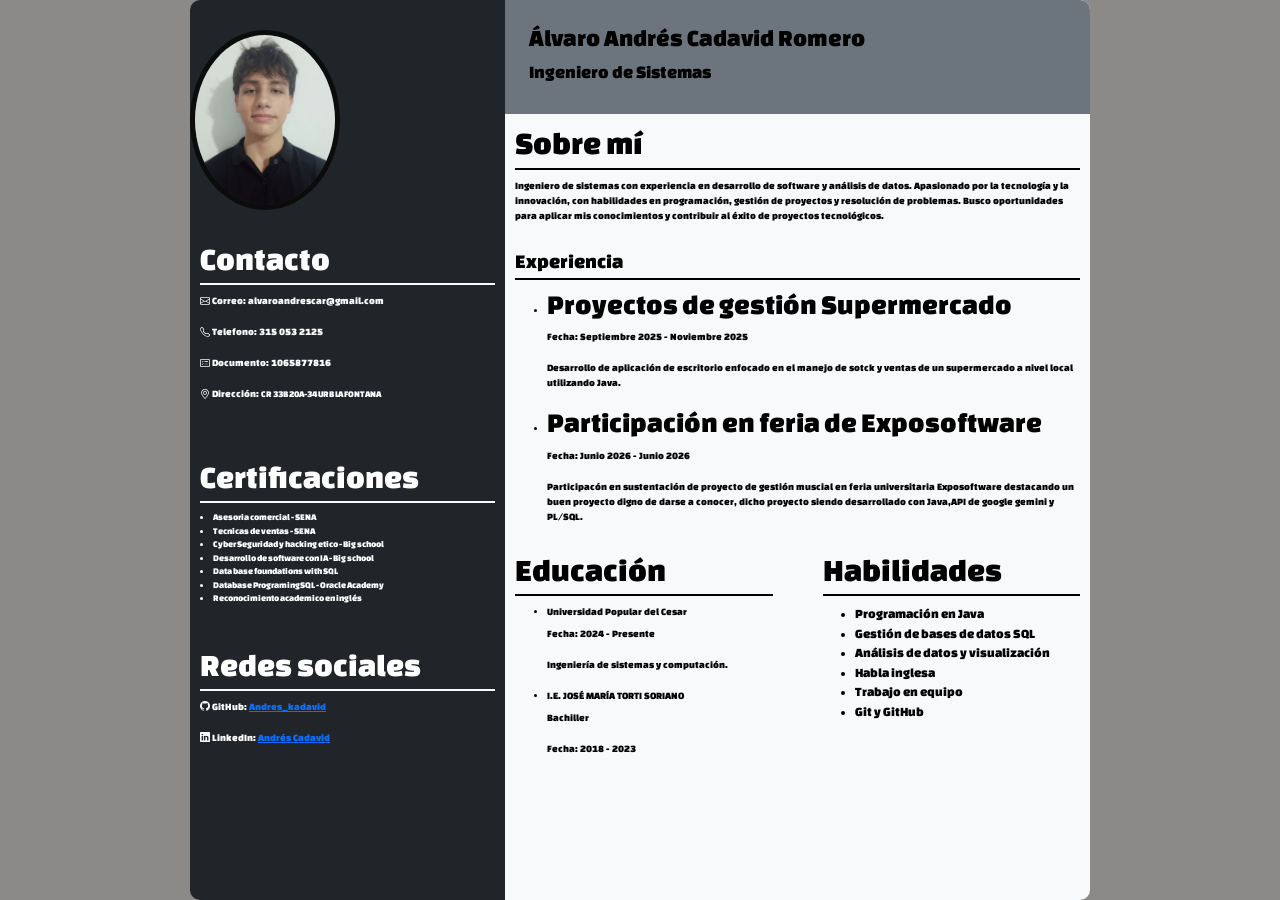
<file: index.html>
<!DOCTYPE html>
<html lang="es">
<head>
    <meta charset="UTF-8">
    <meta name="viewport" content="width=device-width, initial-scale=1.0">
    <title>Perfil personal</title>

    <link href="https://cdn.jsdelivr.net/npm/bootstrap@5.3.3/dist/css/bootstrap.min.css" rel="stylesheet">
    <link rel="stylesheet" href="perfil.css">
    <link rel="preconnect" href="https://fonts.googleapis.com">
    <link rel="preconnect" href="https://fonts.gstatic.com" crossorigin>
    <link href="https://fonts.googleapis.com/css2?family=Changa+One:ital@0;1&display=swap" rel="stylesheet">
    <link rel="stylesheet" href="https://cdn.jsdelivr.net/npm/bootstrap-icons@1.11.3/font/bootstrap-icons.css">

</head>
<body>
    <div class="contenedor">
        <div class="columna-izquierda bg-dark text-light">

            <img src="imagen de perfil.jpg" alt="Foto de perfil" class ="foto-perfil">    
            
            <div class="informacion-personal">
                <h2 class="titulo_contacto">Contacto</h2>
                <p><i class="bi bi-envelope"></i> Correo: <span id="correo">alvaroandrescar@gmail.com</span></p>
                <p><i class="bi bi-telephone"></i> Telefono: 315 053 2125</p>
                <p><i class="bi bi-card-checklist"></i> Documento: 1065877816</p>
                <p><i class="bi bi-geo-alt"></i> Dirección: <span id="direccion">CR 33B 20A-34 URB LA FONTANA</span></p>
            </div>

            <div class="referencias">
                <ul>
                    <h2 class="titulo_certificaciones">Certificaciones</h2>
                    <li>Asesoria comercial - SENA</li>
                    <li>Tecnicas de ventas - SENA</li>
                    <li class="cyber_seguridad">Cyber Seguridad y hacking etico - Big school</li>
                    <li class="ia">Desarrollo de software con IA - Big school</li>
                    <li class="bases">Data base foundations with SQL</li>
                    <li class="data">Database ProgramingSQL - Oracle Academy</li>
                    <li class="rec">Reconocimiento academico en inglés</li>
                </ul>
            </div>

            <div class="redes-sociales">
                <h2 class="titulo_redes">Redes sociales</h2>
                <p><i class="bi bi-github"></i> GitHub: <a href="https://github.com/Andrescar11">Andres_kadavid</a></p>
                <p><i class="bi bi-linkedin"></i> LinkedIn: <a href="https://www.linkedin.com/in/andr%C3%A9s-cadavid-20714b3a4/">Andrés Cadavid</a></p>
            </div>
        </div>

        <div class="columna-derecha bg-light">
            <div class="titulares mt-0 p-4 bg-secondary">
                <h1 id="nombre">Álvaro Andrés Cadavid Romero</h1>
                <h2 id="profesion">Ingeniero de Sistemas</h2>
            </div>

            <div class="sobre_mi">
                <h2 class="titulo_sobre_mi">Sobre mí</h2>
                <p id="descripcion">Ingeniero de sistemas con experiencia en desarrollo de software y análisis de datos. Apasionado por la tecnología y la innovación, con habilidades en programación, gestión de proyectos y resolución de problemas. Busco oportunidades para aplicar mis conocimientos y contribuir al éxito de proyectos tecnológicos.</p>
            </div>

            <div class="experiencia">
                <h2 class="titulo_experiencia">Experiencia</h2>
                <ul>
                    <li>
                        <h3 id="proyecto">Proyectos de gestión Supermercado</h3>
                        <p>Fecha: Septiembre 2025 - Noviembre 2025</p>
                        <p id="explicacion_p">Desarrollo de aplicación de escritorio enfocado en el manejo de sotck y ventas de un  supermercado a nivel local utilizando Java.</p>
                    </li>
                    <li>
                        <h3 id="feria">Participación en feria de Exposoftware </h3>
                        <p>Fecha: Junio 2026 - Junio 2026</p>
                        <p id="explicacion_f">Participacón en sustentación de proyecto de gestión muscial en feria universitaria Exposoftware destacando un buen proyecto digno de darse a conocer, dicho proyecto siendo desarrollado con Java,API de google gemini y PL/SQL.</p>
                    </li>
                </ul>
            </div>

            <div class="columna-inferior">
                
                <div class="educacion">
                    <h2 class="titulo_educacion">Educación</h2>
                    <ul>
                        <li>
                            <h3 id="universidad">Universidad Popular del Cesar</h3>
                            <p>Fecha: 2024 - Presente</p>
                            <p id="explicacion_u">Ingeniería de sistemas y computación.</p>
                        </li>
                        <li>
                            <h3 id="bachillerato">I.E. JOSÉ MARÍA TORTI SORIANO</h3>
                            <p>Bachiller</p>
                            <p>Fecha: 2018 - 2023</p>
                        </li>
                    </ul>
                </div>

                <div class="habilidades">
                    <h2 class="titulo_habilidades">Habilidades</h2>
                    <div class="lista_habilidades">
                        <ul>
                            <li>Programación en Java</li>
                            <li>Gestión de bases de datos SQL</li>
                            <li>Análisis de datos y visualización</li>
                            <li>Habla inglesa</li>
                            <li>Trabajo en equipo</li>
                            <li>Git y GitHub</li>
                        </ul>
                    </div>
                </div>
            </div>
        </div>
    </div> 
</body>
</html>
</file>
<file: perfil.css>
body {
    background-color: #8c8989;
    display: flex;
    justify-content: center;
    align-items: center;
    min-height: 100vh;
    margin: 0;
}

.contenedor {
    display: flex;
    min-height: 100vh;
    max-width: 900px;
    margin: 0 auto;
    border-radius: 10px;
    overflow: hidden; 
}

.columna-izquierda {
    width: 35%; 
}

.columna-derecha {
    width: 65%;
}

.foto-perfil {
    width: 150px;
    height: 180px;
    border-radius: 100%;
    margin-top: 30px;
    object-fit: cover;
    border: 5px solid #0c0c0d;
}

.informacion-personal {
    margin-top: 20px;
    padding: 10px;
    font-size: 10px;
    color: white;
    font-family: "Changa One", sans-serif;
}


#correo{
    font-size: 10px;
}

#direccion{
    font-size: 9px;
}

.referencias {
    margin-top: 20px;
    padding: 10px;
    font-size: 9px;
    color: white;
    font-family: "Changa One", sans-serif;
}

.referencias ul {
    list-style-position: inside;
    padding-left: 0;
    margin: 0;
}

.redes-sociales {
    margin-top: 20px;
    padding: 10px;
    font-size: 10px;
    color: white;
    font-family: "Changa One", sans-serif;
}

.titulares {
    color: rgb(0, 0, 0);
    font-family: "Changa One", sans-serif;
}

#nombre {
    font-size: 24px;
}

#profesion {
    font-size: 18px;
}

.sobre_mi {
    margin-top: 0px;
    padding: 10px;
    font-size: 12px;
    color: rgb(0, 0, 0);
    font-family: "Changa One", sans-serif;
}

#descripcion {
    font-size: 10px;
    color: rgb(0, 0, 0);
    font-family: "Changa One", sans-serif;
}

.experiencia {
    margin-top: -10px;
    padding: 10px;
    font-size: 10px;
    color: rgb(0, 0, 0);
    font-family: "Changa One", sans-serif;
}

.educacion {
    margin-top: -9px;
    padding: 10px;
    font-size: 10px;
    color: rgb(0, 0, 0);
    font-family: "Changa One", sans-serif;
}

#bachillerato, #universidad {
    font-size: 10px;
}

.columna-inferior {
    display: flex;
    gap: 30px;
}

.habilidades {
    margin-top: -9px;
    padding: 10px;
    font-size: 10px;
    color: black;
    font-family: "Changa One", sans-serif;
}

.lista_habilidades {
    font-size: 13px;
}
.titulo_contacto {
border-bottom: 2px solid #fbfafa;
    padding-bottom: 5px;
}
    
.titulo_certificaciones {
    border-bottom: 2px solid #fbfafa;
    padding-bottom: 5px;
}
    
.titulo_redes {
    border-bottom: 2px solid #fbfafa;
    padding-bottom: 5px;
}
    
.titulo_sobre_mi {
    border-bottom: 2px solid #000000;
    padding-bottom: 5px;
}
    
.titulo_experiencia {
    border-bottom: 2px solid #000000;
    font-size: 20px;
    padding-bottom: 5px;
}
    
.titulo_educacion {
    border-bottom: 2px solid #000000;
    padding-bottom: 5px;
}
    
.titulo_habilidades {
    border-bottom: 2px solid #000000;
    padding-bottom: 5px;
}

.educacion, .habilidades {
    flex: 1;
}
</file>
